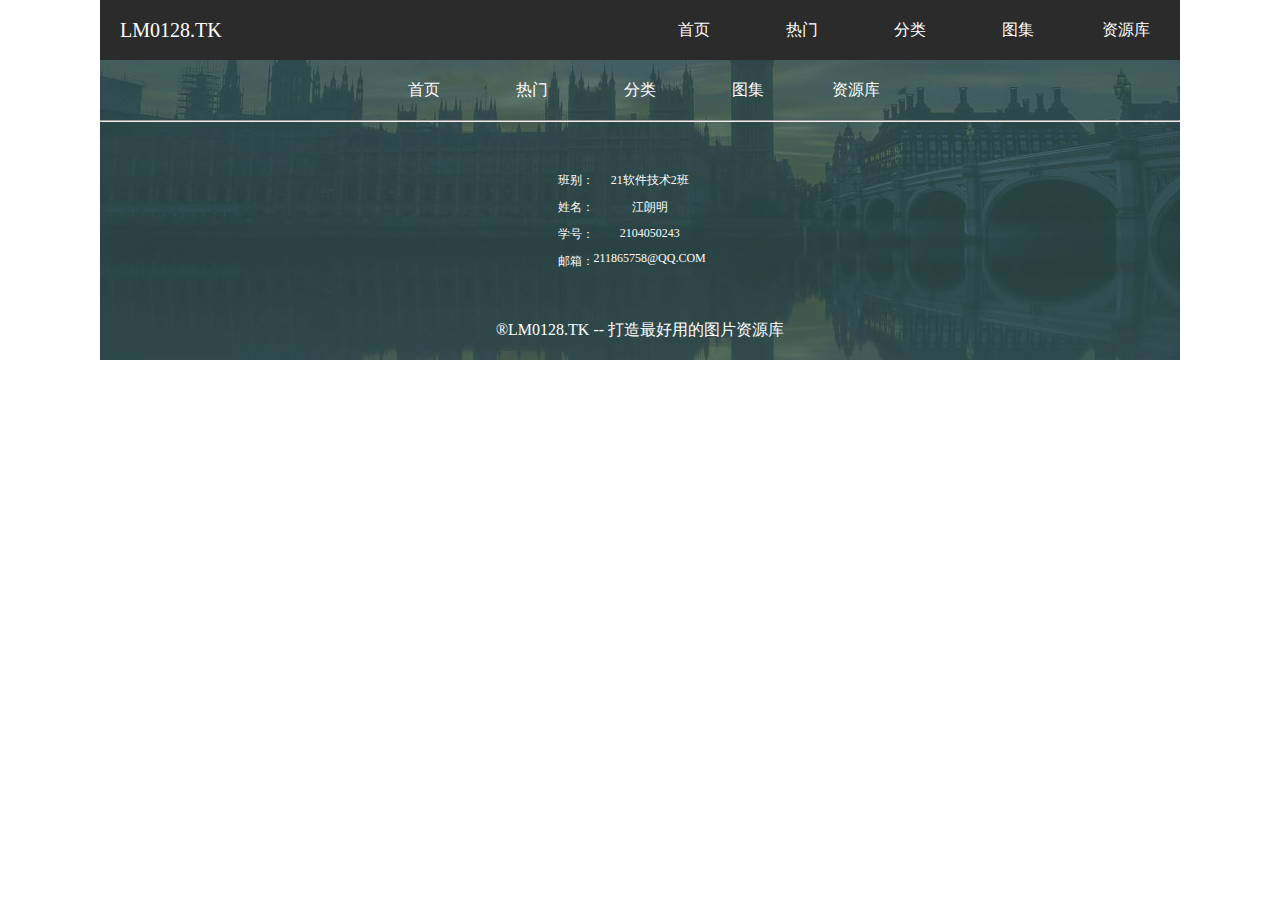
<file: atlas/atlas.html>
<!DOCTYPE html>
<html lang="en">
<head>
    <meta charset="UTF-8">
    <title>LM0128.TK - 图集</title>
    <link rel="stylesheet" href="../main/main.css">
</head>
<body>
<div id="header">
    <div id="logo">
        <p>LM0128.TK</p>
    </div>
    <div id="nav">
        <ul>
            <li><a href="../index/index.html">首页</a></li>
            <li><a href="../popular/popular.html">热门</a></li>
            <li><a href="../classify/classify.html">分类</a></li>
            <li><a href="../atlas/atlas.html">图集</a></li>
            <li><a href="../library/library.html">资源库</a></li>
        </ul>
    </div>
</div>
<div id="content"></div>
<div id="footer">
    <div class="footer_nav">
        <ul>
            <li><a href="../index/index.html">首页</a></li>
            <li><a href="../popular/popular.html">热门</a></li>
            <li><a href="../classify/classify.html">分类</a></li>
            <li><a href="../atlas/atlas.html">图集</a></li>
            <li><a href="../library/library.html">资源库</a></li>
        </ul>
    </div><hr>
    <div class="footer_content">
        <ul>
            <li>班别：</li>
            <li>姓名：</li>
            <li>学号：</li>
            <li>邮箱：</li>
        </ul>
        <ul>
            <li>21软件技术2班</li>
            <li>江朗明</li>
            <li>2104050243</li>
            <li>211865758@QQ.COM</li>
        </ul>
    </div>
    <div style="clear: both"></div>
    <div class="footer_footer">
        <p>&#174LM0128.TK -- 打造最好用的图片资源库</p>
    </div>
</div>
</body>
</html>
</file>
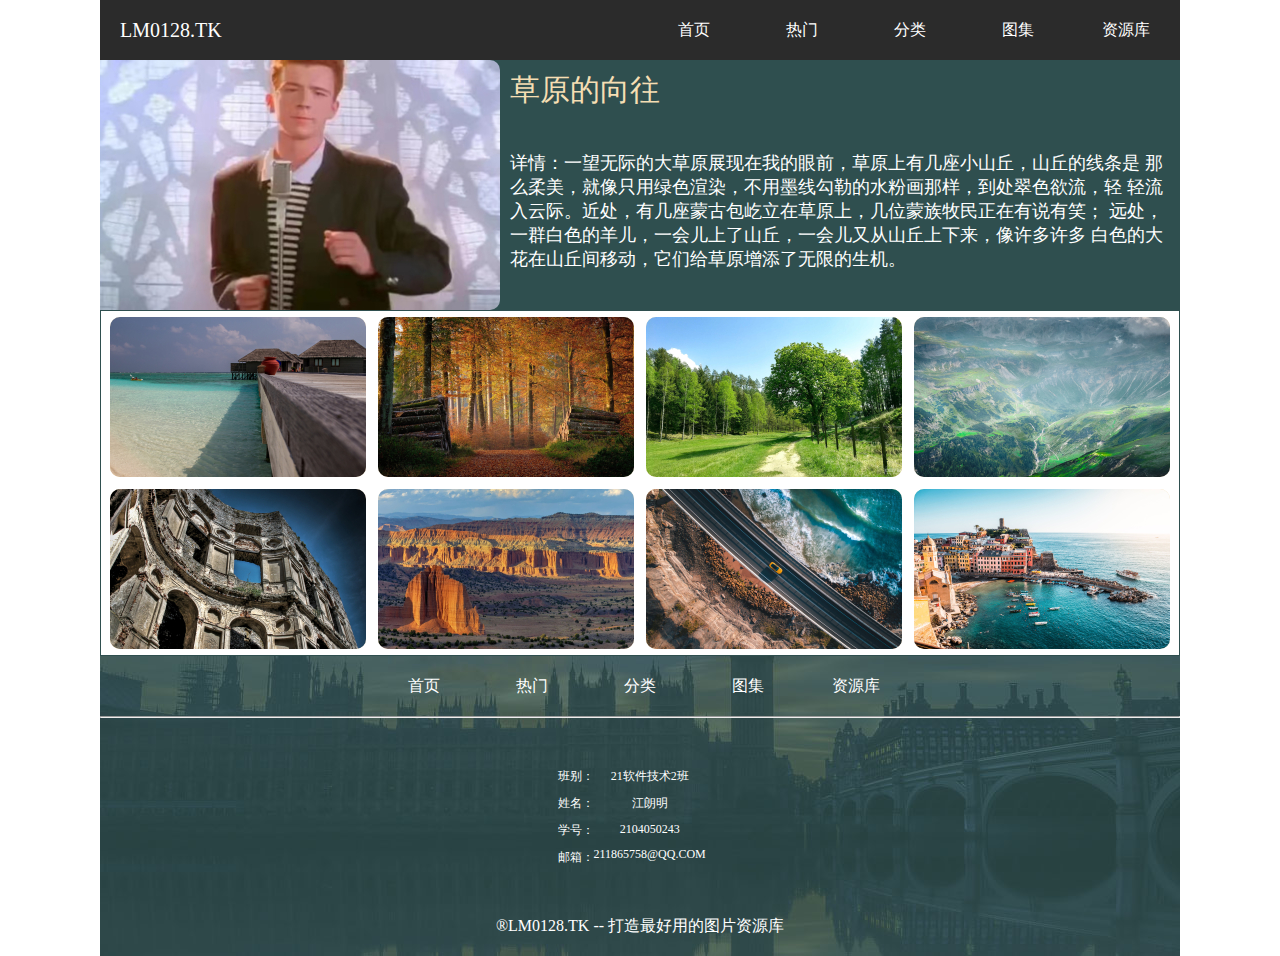
<file: atlas/atlas_detailed.html>
<!DOCTYPE html>
<html lang="en">
<head>
    <meta charset="UTF-8">
    <title>LM0128.TK - 图集详细页</title>
    <link rel="stylesheet" href="../main/main.css">
<!--atlas_detailed-->
    <link rel="stylesheet" href="css/article3.css">
    <link rel="stylesheet" href="css/article4.css">
</head>
<body>
<div id="header">
    <div id="logo">
        <p>LM0128.TK</p>
    </div>
    <div id="nav">
        <ul>
            <li><a href="../index/index.html">首页</a></li>
            <li><a href="../popular/popular.html">热门</a></li>
            <li><a href="../classify/classify.html">分类</a></li>
            <li><a href="../atlas/atlas.html">图集</a></li>
            <li><a href="../library/library.html">资源库</a></li>
        </ul>
    </div>
</div>
<div id="content">
    <div class="article3">
        <div class="article3_left"><img src="img/p7.jpg" alt=""></div>
        <div class="article3_right">
            <p class="p1">草原的向往</p>
            <p class="p2">详情：一望无际的大草原展现在我的眼前，草原上有几座小山丘，山丘的线条是
                那么柔美，就像只用绿色渲染，不用墨线勾勒的水粉画那样，到处翠色欲流，轻
                轻流入云际。近处，有几座蒙古包屹立在草原上，几位蒙族牧民正在有说有笑；
                远处，一群白色的羊儿，一会儿上了山丘，一会儿又从山丘上下来，像许多许多
                白色的大花在山丘间移动，它们给草原增添了无限的生机。</p>
        </div>
    </div>
    <div class="article4">
        <ul>
            <li><a href="../detailed/detailed.html"><img src="img/p8.jpg" alt=""></a></li>
            <li><a href="../detailed/detailed.html"><img src="img/p9.jpg" alt=""></a></li>
            <li><a href="../detailed/detailed.html"><img src="img/p10.jpg" alt=""></a></li>
            <li><a href="../detailed/detailed.html"><img src="img/p11.jpg" alt=""></a></li>
            <li><a href="../detailed/detailed.html"><img src="img/p12.jpg" alt=""></a></li>
            <li><a href="../detailed/detailed.html"><img src="img/p13.jpg" alt=""></a></li>
            <li><a href="../detailed/detailed.html"><img src="img/p14.jpg" alt=""></a></li>
            <li><a href="../detailed/detailed.html"><img src="img/p15.jpg" alt=""></a></li>
        </ul>
    </div>
</div>
<div id="footer">
    <div class="footer_nav">
        <ul>
            <li><a href="../index/index.html">首页</a></li>
            <li><a href="../popular/popular.html">热门</a></li>
            <li><a href="../classify/classify.html">分类</a></li>
            <li><a href="../atlas/atlas.html">图集</a></li>
            <li><a href="../library/library.html">资源库</a></li>
        </ul>
    </div><hr>
    <div class="footer_content">
        <ul>
            <li>班别：</li>
            <li>姓名：</li>
            <li>学号：</li>
            <li>邮箱：</li>
        </ul>
        <ul>
            <li>21软件技术2班</li>
            <li>江朗明</li>
            <li>2104050243</li>
            <li>211865758@QQ.COM</li>
        </ul>
    </div>
    <div style="clear: both"></div>
    <div class="footer_footer">
        <p>&#174LM0128.TK -- 打造最好用的图片资源库</p>
    </div>
</div>
</body>
</html>
</file>
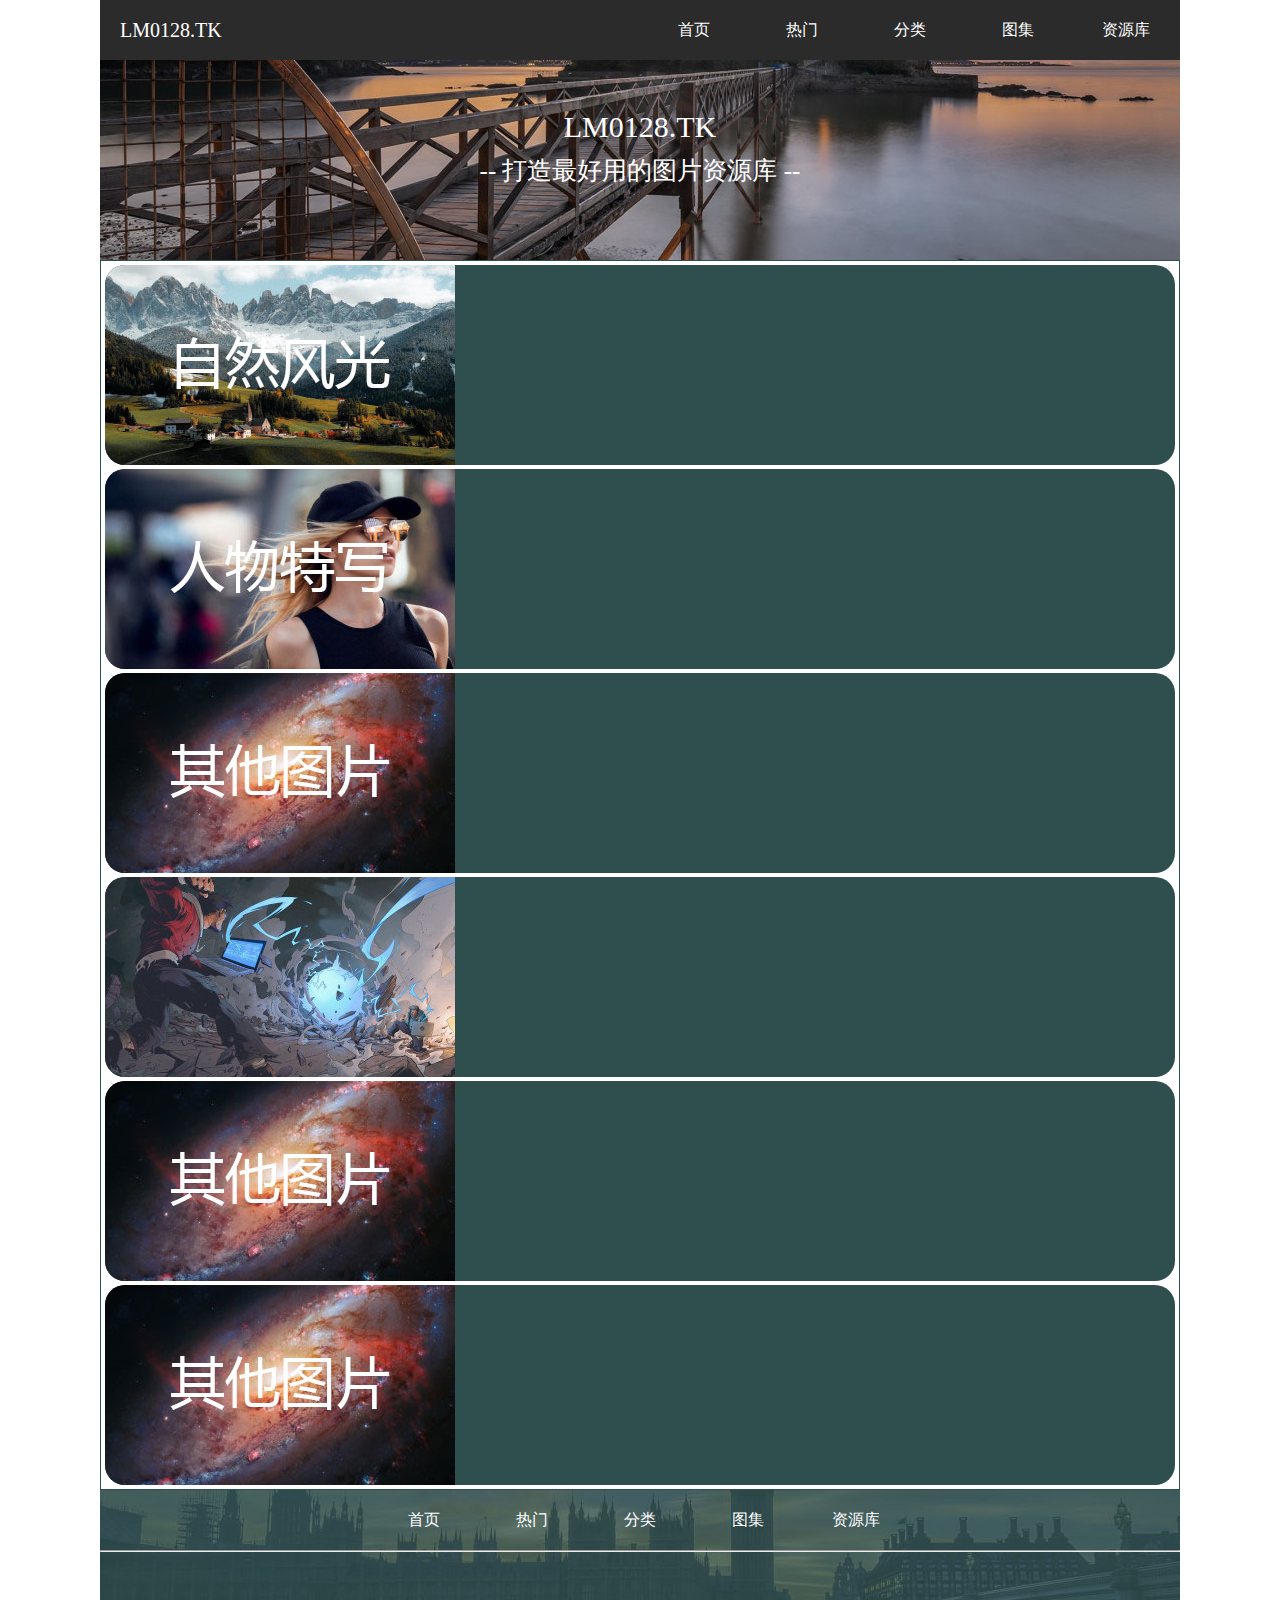
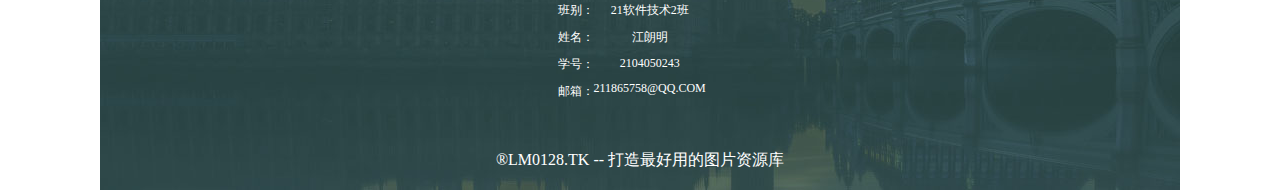
<file: classify/classify.html>
<!DOCTYPE html>
<html lang="en">
<head>
    <meta charset="UTF-8">
    <title>LM0128.TK - 分类</title>
    <link rel="stylesheet" href="../main/main.css">
<!--classify-->
    <link rel="stylesheet" href="css/article1.css">
    <link rel="stylesheet" href="css/article2.css">
</head>
<body>
<div id="header">
    <div id="logo">
        <p>LM0128.TK</p>
    </div>
    <div id="nav">
        <ul>
            <li><a href="../index/index.html">首页</a></li>
            <li><a href="../popular/popular.html">热门</a></li>
            <li><a href="../classify/classify.html">分类</a></li>
            <li><a href="../atlas/atlas.html">图集</a></li>
            <li><a href="../library/library.html">资源库</a></li>
        </ul>
    </div>
</div>
<div id="content">
    <div class="article1">
        <p class="p1">LM0128.TK</p>
        <p class="p2">-- 打造最好用的图片资源库 --</p>
    </div>
    <div class="article2">
        <div class="part">
            <div class="part_img"><a href="../library/library.html"><img src="img/p2.jpg" alt=""></a></div>
            <div class="part_text">
                <ul>
                    <li><a href="../library/library.html">全部</a></li>
                    <li><a href="../library/library.html">风景</a></li>
                    <li><a href="../library/library.html">乡村</a></li>
                    <li><a href="../library/library.html">日出</a></li>
                    <li><a href="../library/library.html">森林</a></li>
                    <li><a href="../library/library.html">山脉</a></li>
                    <li><a href="../library/library.html">海边</a></li>
                    <li><a href="../library/library.html">更多</a></li>
                </ul>
            </div>
        </div>
        <div class="part">
            <div class="part_img"><a href="../library/library.html"><img src="img/p3.jpg" alt=""></a></div>
            <div class="part_text">
                <ul>
                    <li><a href="../library/library.html">全部</a></li>
                    <li><a href="../library/library.html">俊男</a></li>
                    <li><a href="../library/library.html">美女</a></li>
                    <li><a href="../library/library.html">明星</a></li>
                    <li><a href="../library/library.html">古人</a></li>
                    <li><a href="../library/library.html">名人</a></li>
                    <li><a href="../library/library.html">伟人</a></li>
                    <li><a href="../library/library.html">更多</a></li>
                </ul>
            </div>
        </div>
        <div class="part">
            <div class="part_img"><a href="../library/library.html"><img src="img/p4.jpg" alt=""></a></div>
            <div class="part_text">
                <ul>
                    <li><a href="../library/library.html">全部</a></li>
                    <li><a href="../library/library.html">132</a></li>
                    <li><a href="../library/library.html">132</a></li>
                    <li><a href="../library/library.html">132</a></li>
                    <li><a href="../library/library.html">132</a></li>
                    <li><a href="../library/library.html">132</a></li>
                    <li><a href="../library/library.html">132</a></li>
                    <li><a href="../library/library.html">更多</a></li>
                </ul>
            </div>
        </div>
        <div class="part">
            <div class="part_img"><a href="../library/library.html"><img src="img/p5.jpg" alt=""></a></div>
            <div class="part_text">
                <ul>
                    <li><a href="../library/library.html">全部</a></li>
                    <li><a href="../library/library.html">132</a></li>
                    <li><a href="../library/library.html">132</a></li>
                    <li><a href="../library/library.html">132</a></li>
                    <li><a href="../library/library.html">132</a></li>
                    <li><a href="../library/library.html">132</a></li>
                    <li><a href="../library/library.html">132</a></li>
                    <li><a href="../library/library.html">更多</a></li>
                </ul>
            </div>
        </div>
        <div class="part">
            <div class="part_img"><a href="../library/library.html"><img src="img/p4.jpg" alt=""></a></div>
            <div class="part_text">
                <ul>
                    <li><a href="../library/library.html">全部</a></li>
                    <li><a href="../library/library.html">132</a></li>
                    <li><a href="../library/library.html">132</a></li>
                    <li><a href="../library/library.html">132</a></li>
                    <li><a href="../library/library.html">132</a></li>
                    <li><a href="../library/library.html">132</a></li>
                    <li><a href="../library/library.html">132</a></li>
                    <li><a href="../library/library.html">更多</a></li>
                </ul>
            </div>
        </div>
        <div class="part">
            <div class="part_img"><a href=""><img src="img/p4.jpg" alt=""></a></div>
            <div class="part_text">
                <ul>
                    <li><a href="../library/library.html">全部</a></li>
                    <li><a href="../library/library.html">132</a></li>
                    <li><a href="../library/library.html">132</a></li>
                    <li><a href="../library/library.html">132</a></li>
                    <li><a href="../library/library.html">132</a></li>
                    <li><a href="../library/library.html">132</a></li>
                    <li><a href="../library/library.html">132</a></li>
                    <li><a href="../library/library.html">更多</a></li>
                </ul>
            </div>
        </div>
    </div>
</div>
<div id="footer">
    <div class="footer_nav">
        <ul>
            <li><a href="../index/index.html">首页</a></li>
            <li><a href="../popular/popular.html">热门</a></li>
            <li><a href="../classify/classify.html">分类</a></li>
            <li><a href="../atlas/atlas.html">图集</a></li>
            <li><a href="../library/library.html">资源库</a></li>
        </ul>
    </div><hr>
    <div class="footer_content">
        <ul>
            <li>班别：</li>
            <li>姓名：</li>
            <li>学号：</li>
            <li>邮箱：</li>
        </ul>
        <ul>
            <li>21软件技术2班</li>
            <li>江朗明</li>
            <li>2104050243</li>
            <li>211865758@QQ.COM</li>
        </ul>
    </div>
    <div style="clear: both"></div>
    <div class="footer_footer">
        <p>&#174LM0128.TK -- 打造最好用的图片资源库</p>
    </div>
</div>
</body>
</html>
</file>
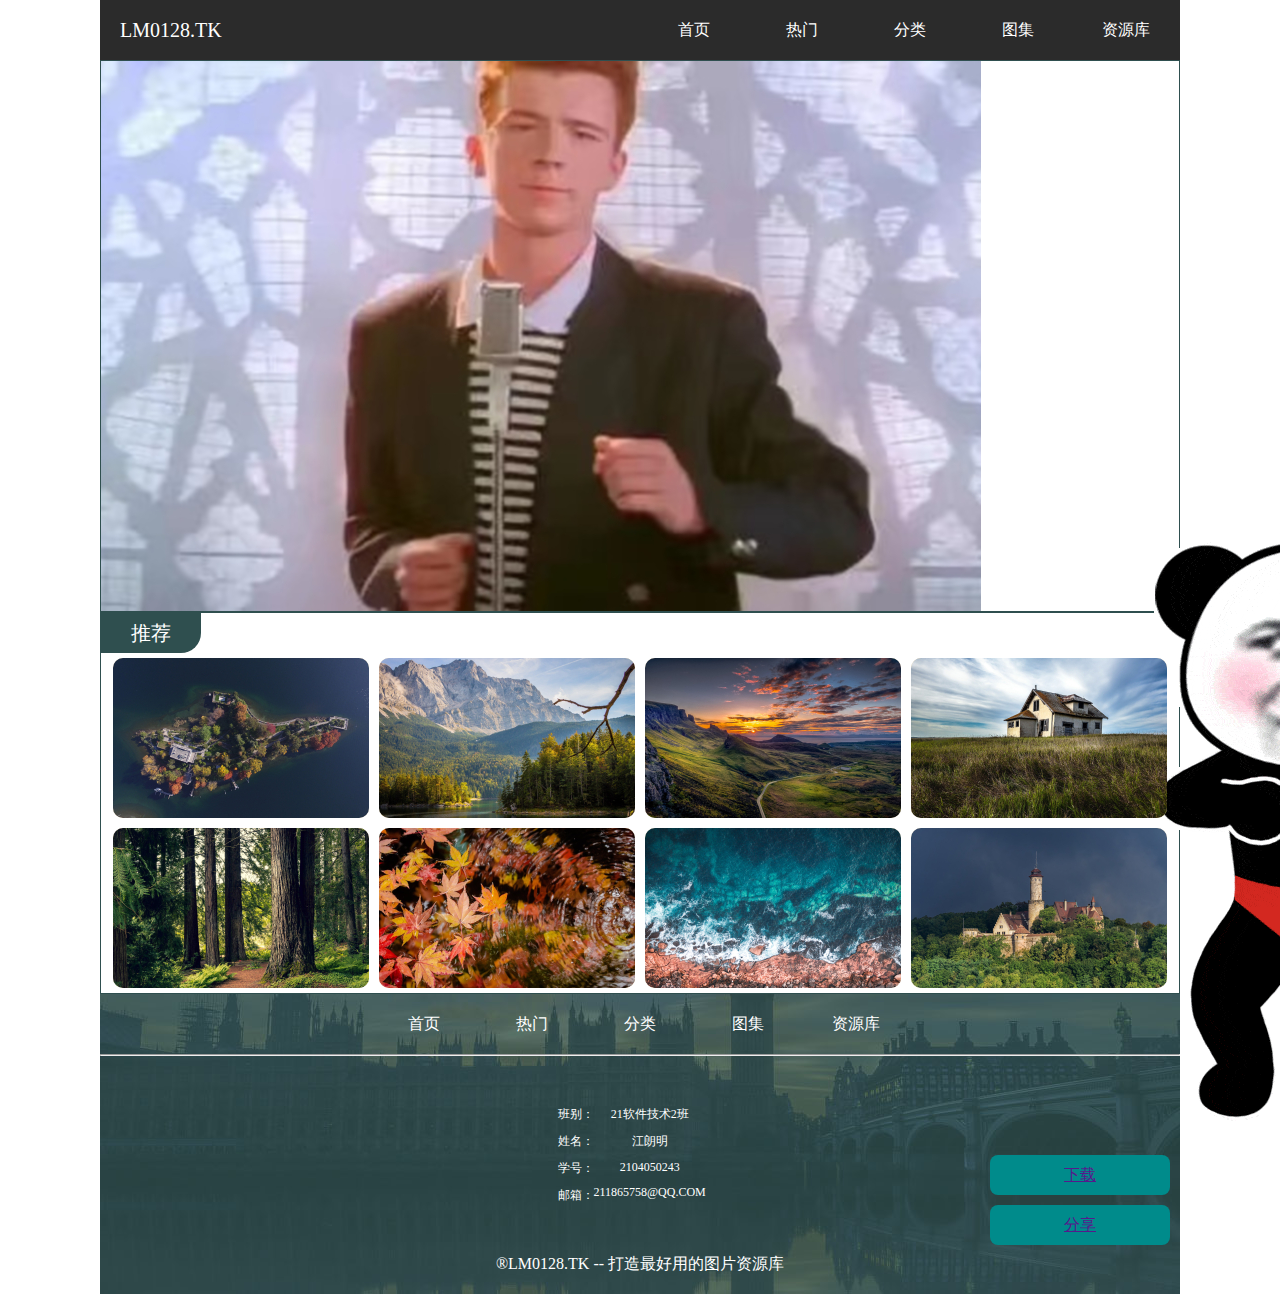
<file: detailed/detailed.html>
<!DOCTYPE html>
<html lang="en">
<head>
    <meta charset="UTF-8">
    <title>LM0128.TK - 详细页</title>
    <link rel="stylesheet" href="../main/main.css">
<!--detailed-->
    <link rel="stylesheet" href="css/article1.css">
    <link rel="stylesheet" href="css/article2.css">
</head>
<body>
<div id="header">
    <div id="logo">
        <p>LM0128.TK</p>
    </div>
    <div id="nav">
        <ul>
            <li><a href="../index/index.html">首页</a></li>
            <li><a href="../popular/popular.html">热门</a></li>
            <li><a href="../classify/classify.html">分类</a></li>
            <li><a href="../atlas/atlas.html">图集</a></li>
            <li><a href="../library/library.html">资源库</a></li>
        </ul>
    </div>
</div>
<div id="content">
    <div class="article1">
        <div class="section1"><img src="img/p1.jpg" alt=""></div>
        <div class="section2">
            <div class="img"><img src="img/p.gif" alt=""></div>
            <p class="p1"><a href="">下载</a></p>
            <p class="p1"><a href="">分享</a></p>
        </div>
    </div>
    <div class="article2">
        <p class="p2">推荐</p>
        <ul>
            <li><a href="../detailed/detailed.html"><img src="img/p2.jpg" alt=""></a></li>
            <li><a href="../detailed/detailed.html"><img src="img/p3.jpg" alt=""></a></li>
            <li><a href="../detailed/detailed.html"><img src="img/p4.jpg" alt=""></a></li>
            <li><a href="../detailed/detailed.html"><img src="img/p5.jpg" alt=""></a></li>
            <li><a href="../detailed/detailed.html"><img src="img/p6.jpg" alt=""></a></li>
            <li><a href="../detailed/detailed.html"><img src="img/p7.jpg" alt=""></a></li>
            <li><a href="../detailed/detailed.html"><img src="img/p8.jpg" alt=""></a></li>
            <li><a href="../detailed/detailed.html"><img src="img/p9.jpg" alt=""></a></li>
        </ul>
    </div>
</div>
<div id="footer">
    <div class="footer_nav">
        <ul>
            <li><a href="../index/index.html">首页</a></li>
            <li><a href="../popular/popular.html">热门</a></li>
            <li><a href="../classify/classify.html">分类</a></li>
            <li><a href="../atlas/atlas.html">图集</a></li>
            <li><a href="../library/library.html">资源库</a></li>
        </ul>
    </div><hr>
    <div class="footer_content">
        <ul>
            <li>班别：</li>
            <li>姓名：</li>
            <li>学号：</li>
            <li>邮箱：</li>
        </ul>
        <ul>
            <li>21软件技术2班</li>
            <li>江朗明</li>
            <li>2104050243</li>
            <li>211865758@QQ.COM</li>
        </ul>
    </div>
    <div style="clear: both"></div>
    <div class="footer_footer">
        <p>&#174LM0128.TK -- 打造最好用的图片资源库</p>
    </div>
</div>
</body>
</html>
</file>
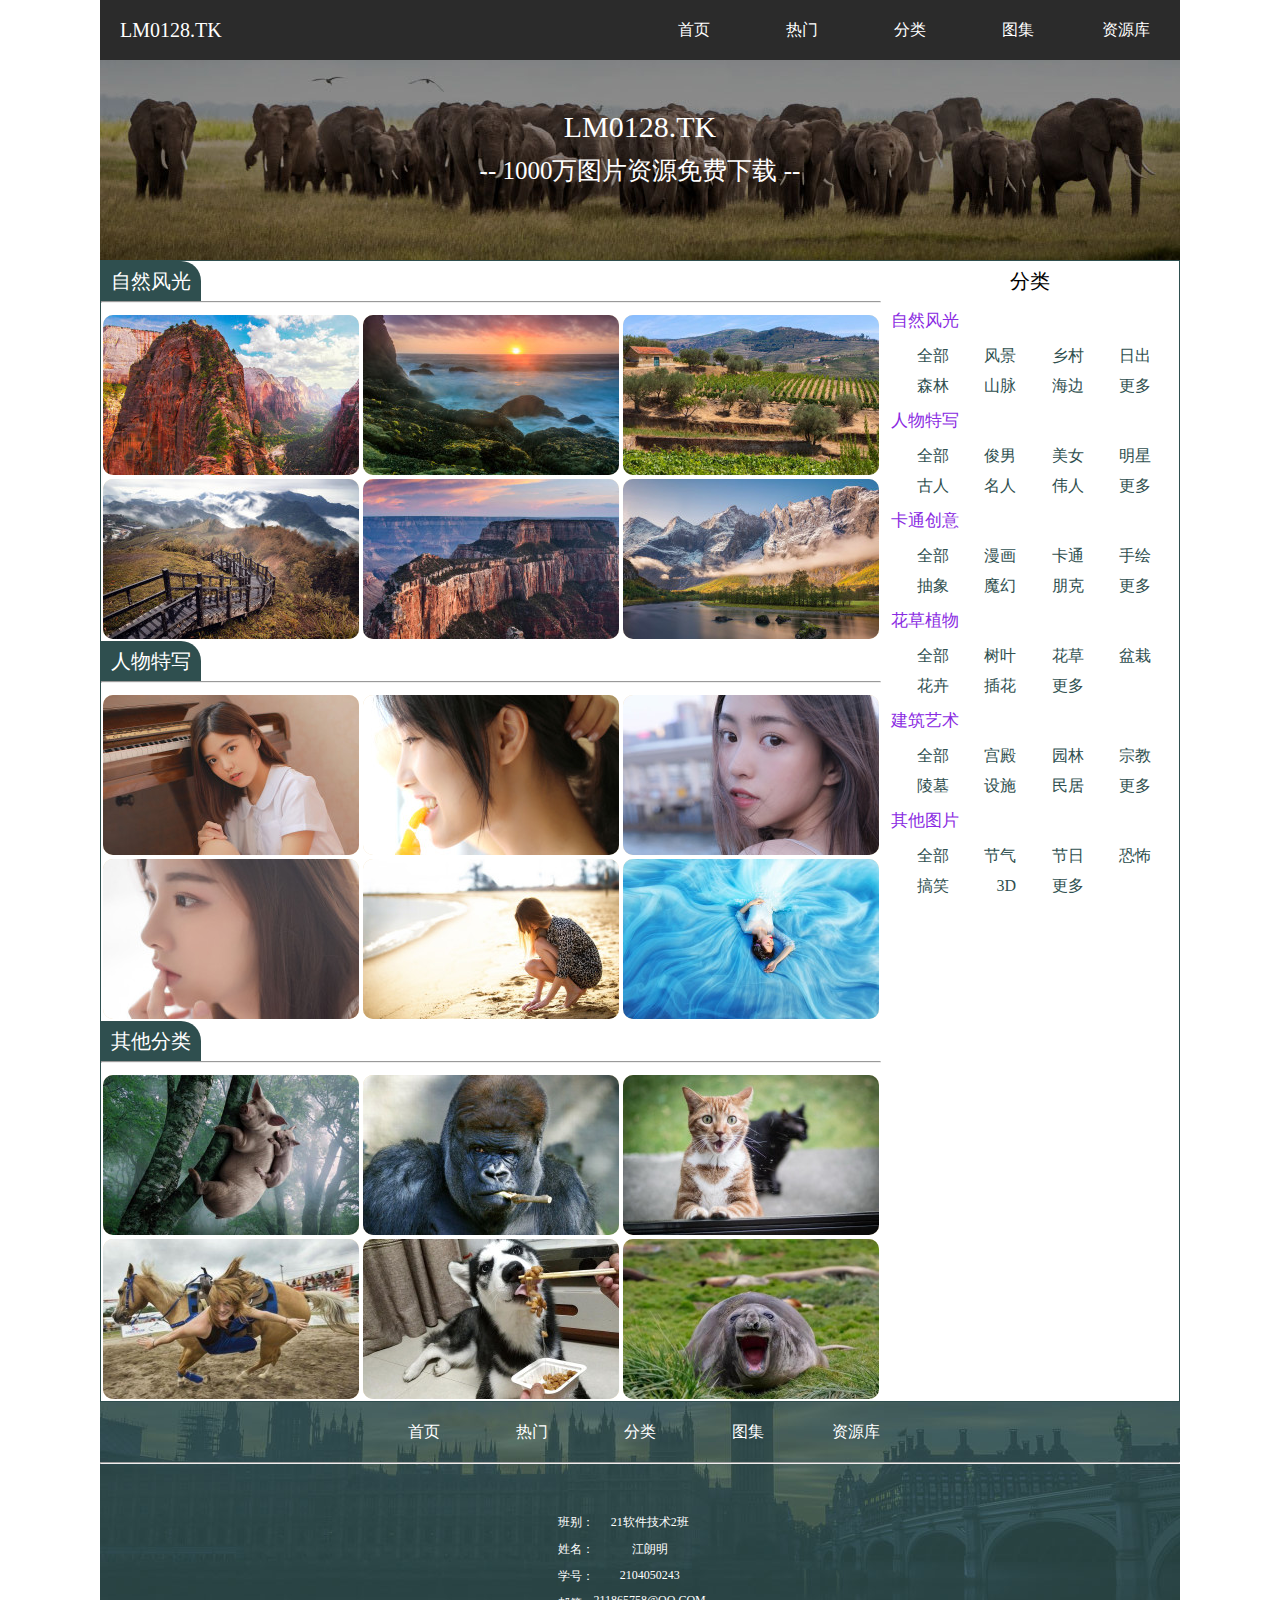
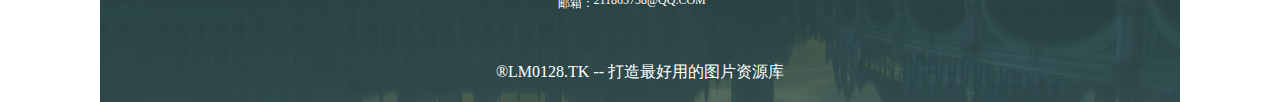
<file: library/library.html>
<!DOCTYPE html>
<html lang="en">
<head>
    <meta charset="UTF-8">
    <title>LM0128.TK - 资源库</title>
    <link rel="stylesheet" href="../main/main.css">
<!--library-->
    <link rel="stylesheet" href="css/article1.css">
    <link rel="stylesheet" href="css/article2.css">
</head>
<body>
<div id="header">
    <div id="logo">
        <p>LM0128.TK</p>
    </div>
    <div id="nav">
        <ul>
            <li><a href="../index/index.html">首页</a></li>
            <li><a href="../popular/popular.html">热门</a></li>
            <li><a href="../classify/classify.html">分类</a></li>
            <li><a href="../atlas/atlas.html">图集</a></li>
            <li><a href="../library/library.html">资源库</a></li>
        </ul>
    </div>
</div>
<div id="content">
    <div class="article1">
        <p class="p1">LM0128.TK</p>
        <p class="p2">-- 1000万图片资源免费下载 --</p>
    </div>
    <div class="article2">
        <div class="left">
            <div class="left_part">
                <p>自然风光</p><hr>
                <ul>
                    <li><a href="../detailed/detailed.html"><img src="img/p2.jpg" alt=""></a></li>
                    <li><a href="../detailed/detailed.html"><img src="img/p3.jpg" alt=""></a></li>
                    <li><a href="../detailed/detailed.html"><img src="img/p4.jpg" alt=""></a></li>
                    <li><a href="../detailed/detailed.html"><img src="img/p5.jpg" alt=""></a></li>
                    <li><a href="../detailed/detailed.html"><img src="img/p6.jpg" alt=""></a></li>
                    <li><a href="../detailed/detailed.html"><img src="img/p7.jpg" alt=""></a></li>
                </ul>
            </div>
            <div class="left_part">
                <p>人物特写</p><hr>
                <ul>
                    <li><a href="../detailed/detailed.html"><img src="img/p8.jpg" alt=""></a></li>
                    <li><a href="../detailed/detailed.html"><img src="img/p9.jpg" alt=""></a></li>
                    <li><a href="../detailed/detailed.html"><img src="img/p10.jpg" alt=""></a></li>
                    <li><a href="../detailed/detailed.html"><img src="img/p11.jpg" alt=""></a></li>
                    <li><a href="../detailed/detailed.html"><img src="img/p12.jpg" alt=""></a></li>
                    <li><a href="../detailed/detailed.html"><img src="img/p13.jpg" alt=""></a></li>
                </ul>
            </div>
            <div class="left_part">
                <p>其他分类</p><hr>
                <ul>
                    <li><a href="../detailed/detailed.html"><img src="img/p14.jpg" alt=""></a></li>
                    <li><a href="../detailed/detailed.html"><img src="img/p15.jpg" alt=""></a></li>
                    <li><a href="../detailed/detailed.html"><img src="img/p16.jpg" alt=""></a></li>
                    <li><a href="../detailed/detailed.html"><img src="img/p17.jpg" alt=""></a></li>
                    <li><a href="../detailed/detailed.html"><img src="img/p18.jpg" alt=""></a></li>
                    <li><a href="../detailed/detailed.html"><img src="img/p19.jpg" alt=""></a></li>
                </ul>
            </div>
        </div>
        <div class="right">
            <p style="width: 298px; font-size: 20px;text-align: center;line-height: 40px;">分类</p>
            <div class="right_part">
                <p>自然风光</p>
                <ul>
                    <li><a href="../library/library.html">全部</a></li>
                    <li><a href="../library/library.html">风景</a></li>
                    <li><a href="../library/library.html">乡村</a></li>
                    <li><a href="../library/library.html">日出</a></li>
                    <li><a href="../library/library.html">森林</a></li>
                    <li><a href="../library/library.html">山脉</a></li>
                    <li><a href="../library/library.html">海边</a></li>
                    <li><a href="../library/library.html">更多</a></li>
                </ul>
            </div>
            <div class="right_part">
                <p>人物特写</p>
                <ul>
                    <li><a href="../library/library.html">全部</a></li>
                    <li><a href="../library/library.html">俊男</a></li>
                    <li><a href="../library/library.html">美女</a></li>
                    <li><a href="../library/library.html">明星</a></li>
                    <li><a href="../library/library.html">古人</a></li>
                    <li><a href="../library/library.html">名人</a></li>
                    <li><a href="../library/library.html">伟人</a></li>
                    <li><a href="../library/library.html">更多</a></li>
                </ul>
            </div>
            <div class="right_part">
                <p>卡通创意</p>
                <ul>
                    <li><a href="../library/library.html">全部</a></li>
                    <li><a href="../library/library.html">漫画</a></li>
                    <li><a href="../library/library.html">卡通</a></li>
                    <li><a href="../library/library.html">手绘</a></li>
                    <li><a href="../library/library.html">抽象</a></li>
                    <li><a href="../library/library.html">魔幻</a></li>
                    <li><a href="../library/library.html">朋克</a></li>
                    <li><a href="../library/library.html">更多</a></li>
                </ul>
            </div>
            <div class="right_part">
                <p>花草植物</p>
                <ul>
                    <li><a href="../library/library.html">全部</a></li>
                    <li><a href="../library/library.html">树叶</a></li>
                    <li><a href="../library/library.html">花草</a></li>
                    <li><a href="../library/library.html">盆栽</a></li>
                    <li><a href="../library/library.html">花卉</a></li>
                    <li><a href="../library/library.html">插花</a></li>
                    <li><a href="../library/library.html">更多</a></li>
                </ul>
            </div>
            <div class="right_part">
                <p>建筑艺术</p>
                <ul>
                    <li><a href="../library/library.html">全部</a></li>
                    <li><a href="../library/library.html">宫殿</a></li>
                    <li><a href="../library/library.html">园林</a></li>
                    <li><a href="../library/library.html">宗教</a></li>
                    <li><a href="../library/library.html">陵墓</a></li>
                    <li><a href="../library/library.html">设施</a></li>
                    <li><a href="../library/library.html">民居</a></li>
                    <li><a href="../library/library.html">更多</a></li>
                </ul>
            </div>
            <div class="right_part">
                <p>其他图片</p>
                <ul>
                    <li><a href="../library/library.html">全部</a></li>
                    <li><a href="../library/library.html">节气</a></li>
                    <li><a href="../library/library.html">节日</a></li>
                    <li><a href="../library/library.html">恐怖</a></li>
                    <li><a href="../library/library.html">搞笑</a></li>
                    <li><a href="../library/library.html">3D</a></li>
                    <li><a href="../library/library.html">更多</a></li>
                </ul>
            </div>
        </div>
    </div>
</div>
<div id="footer">
    <div class="footer_nav">
        <ul>
            <li><a href="../index/index.html">首页</a></li>
            <li><a href="../popular/popular.html">热门</a></li>
            <li><a href="../classify/classify.html">分类</a></li>
            <li><a href="../atlas/atlas.html">图集</a></li>
            <li><a href="../library/library.html">资源库</a></li>
        </ul>
    </div><hr>
    <div class="footer_content">
        <ul>
            <li>班别：</li>
            <li>姓名：</li>
            <li>学号：</li>
            <li>邮箱：</li>
        </ul>
        <ul>
            <li>21软件技术2班</li>
            <li>江朗明</li>
            <li>2104050243</li>
            <li>211865758@QQ.COM</li>
        </ul>
    </div>
    <div style="clear: both"></div>
    <div class="footer_footer">
        <p>&#174LM0128.TK -- 打造最好用的图片资源库</p>
    </div>
</div>
</body>
</html>
</file>
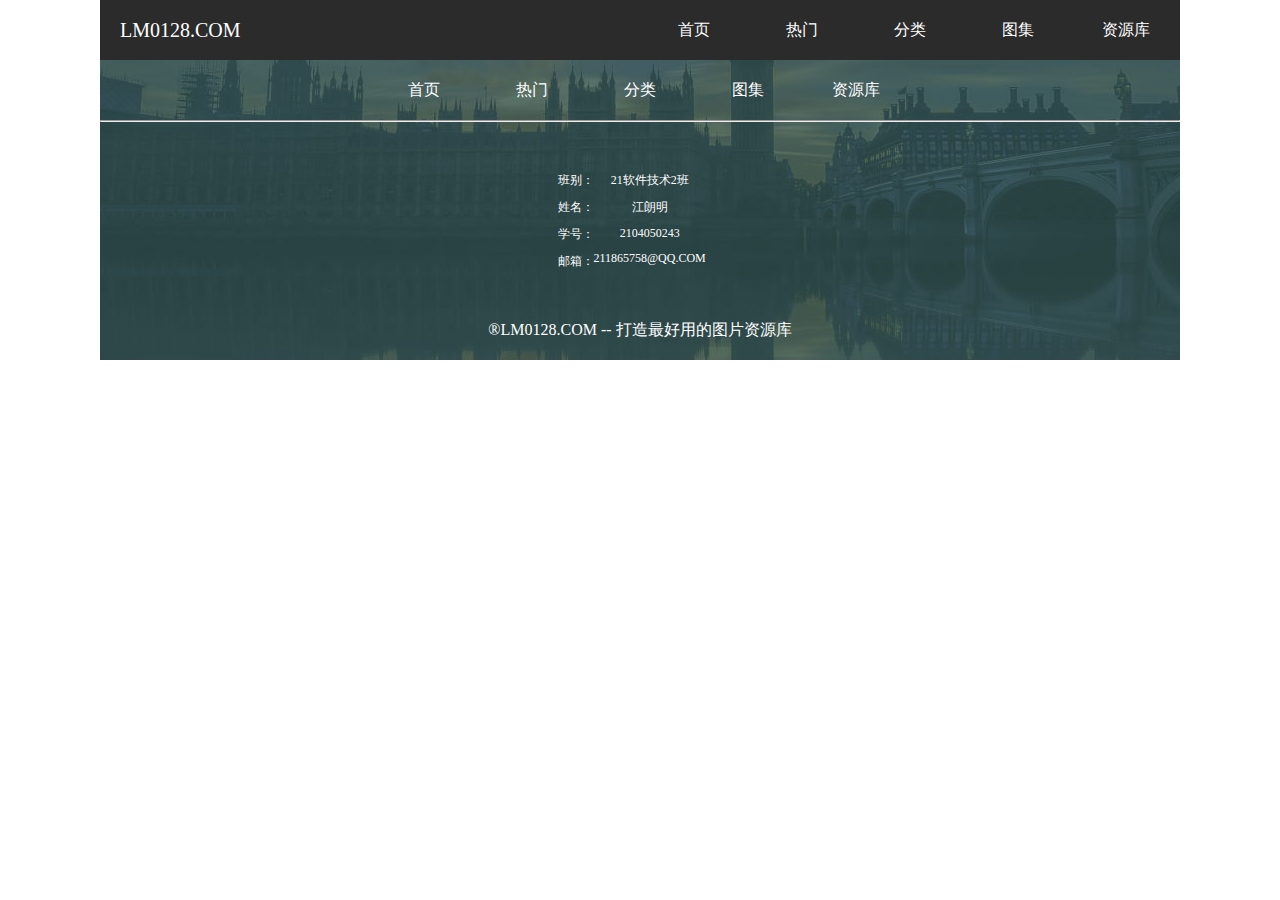
<file: main/test.html>
<!DOCTYPE html>
<html lang="en">
<head>
    <meta charset="UTF-8">
    <title>test</title>
    <link rel="stylesheet" href="../main/main.css">
</head>
<body>
<div id="header">
    <div id="logo">
        <p>LM0128.COM</p>
    </div>
    <div id="nav">
        <ul>
            <li><a href="../index/index.html">首页</a></li>
            <li><a href="../popular/popular.html">热门</a></li>
            <li><a href="../classify/classify.html">分类</a></li>
            <li><a href="../atlas/atlas.html">图集</a></li>
            <li><a href="../library/library.html">资源库</a></li>
        </ul>
    </div>
</div>
<div id="content"></div>
<div id="footer">
    <div class="footer_nav">
        <ul>
            <li><a href="../index/index.html">首页</a></li>
            <li><a href="../popular/popular.html">热门</a></li>
            <li><a href="../classify/classify.html">分类</a></li>
            <li><a href="../atlas/atlas.html">图集</a></li>
            <li><a href="../library/library.html">资源库</a></li>
        </ul>
    </div><hr>
    <div class="footer_content">
        <ul>
            <li>班别：</li>
            <li>姓名：</li>
            <li>学号：</li>
            <li>邮箱：</li>
        </ul>
        <ul>
            <li>21软件技术2班</li>
            <li>江朗明</li>
            <li>2104050243</li>
            <li>211865758@QQ.COM</li>
        </ul>
    </div>
    <div style="clear: both"></div>
    <div class="footer_footer">
        <p>&#174LM0128.COM -- 打造最好用的图片资源库</p>
    </div>
</div>
</body>
</html>
</file>
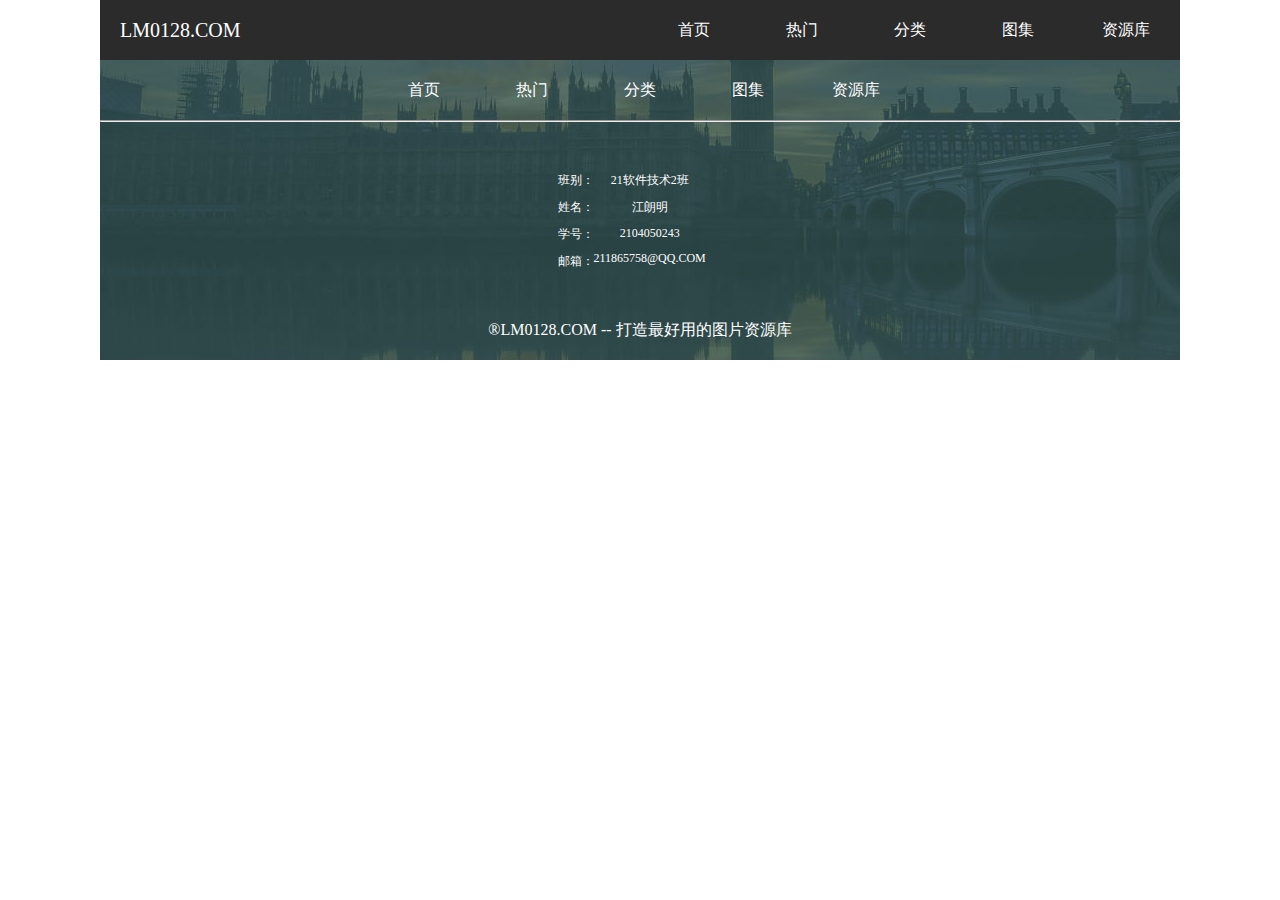
<file: popular/popular.html>
<!DOCTYPE html>
<html lang="en">
<head>
    <meta charset="UTF-8">
    <title>LM0128.COM - 热门</title>
    <link rel="stylesheet" href="../main/main.css">
</head>
<body>
<div id="header">
    <div id="logo">
        <p>LM0128.COM</p>
    </div>
    <div id="nav">
        <ul>
            <li><a href="../index/index.html">首页</a></li>
            <li><a href="../popular/popular.html">热门</a></li>
            <li><a href="../classify/classify.html">分类</a></li>
            <li><a href="../atlas/atlas.html">图集</a></li>
            <li><a href="../library/library.html">资源库</a></li>
        </ul>
    </div>
</div>
<div id="content"></div>
<div id="footer">
    <div class="footer_nav">
        <ul>
            <li><a href="../index/index.html">首页</a></li>
            <li><a href="../popular/popular.html">热门</a></li>
            <li><a href="../classify/classify.html">分类</a></li>
            <li><a href="../atlas/atlas.html">图集</a></li>
            <li><a href="../library/library.html">资源库</a></li>
        </ul>
    </div><hr>
    <div class="footer_content">
        <ul>
            <li>班别：</li>
            <li>姓名：</li>
            <li>学号：</li>
            <li>邮箱：</li>
        </ul>
        <ul>
            <li>21软件技术2班</li>
            <li>江朗明</li>
            <li>2104050243</li>
            <li>211865758@QQ.COM</li>
        </ul>
    </div>
    <div style="clear: both"></div>
    <div class="footer_footer">
        <p>&#174LM0128.COM -- 打造最好用的图片资源库</p>
    </div>
</div>
</body>
</html>
</file>
<file: main/main.css>
* {
    margin: 0;
    padding: 0;
}
html {
    background-color: white;
}
body {
    max-width: 1080px;
    margin-left: auto;
    margin-right: auto;
    font-family: "微软雅黑", serif;
}

/*header*/
div#header {
    width: 1080px;
    height: 60px;
    top: 0;
    position: sticky;
    /*background-color: darkslategrey;*/
    background-color: #2b2b2b;
}
/*logo*/
div#logo {
    width: 540px;
    height: 60px;
    float: left;
}
div#logo p {
    color: white;
    font-size: 20px;
    line-height: 60px;
    padding-left: 20px;
}
/*nav*/
div#nav {
    width: 540px;
    height: 60px;
    float: left;
}
div#nav li {
    width: 20%;
    float: left;
    text-align: center;
    list-style-type: none;
}
div#nav a {
    width: 108px;
    height: 60px;
    color: white;
    line-height: 60px;
    text-decoration: none;
}
div#nav a:hover {
    color: bisque;
    line-height: 60px;
    text-decoration: underline;
}
/*center*/
div#content {
    width: 1080px;
}
/*footer*/
div#footer {
    width: 1080px;
    height: 300px;
    background-image: url("main.jpg");
    /*background-color: darkslategrey;*/
}
div.footer_nav {
    width: 540px;
    height: 60px;
    margin-left: auto;
    margin-right: auto;
}
div.footer_nav li {
    width: 20%;
    float: left;
    text-align: center;
    list-style-type: none;
}
div.footer_nav a {
    width: 108px;
    height: 60px;
    color: white;
    line-height: 60px;
    text-decoration: none;
}
div.footer_nav a:hover {
    color: bisque;
    line-height: 60px;
    text-decoration: underline;
}
div.footer_content {
    width: 165px;
    margin: 40px auto 40px auto;
}
div.footer_content ul {
    float: left;
}
div.footer_content li {
    color: white;
    font-size: 12px;
    text-align: center;
    margin: 10px auto 10px auto;
    list-style-type: none;
}
div.footer_footer {
    width: 324px;
    margin: 40px auto 10px auto;
}
div.footer_footer p {
    color: white;
    text-align: center;
}
</file>
<file: atlas/css/article3.css>
div.article3 {
    width: 1080px;
    height: 250px;
    background-color: darkslategrey;
}
div.article3_left {
    width: 400px;
    height: 250px;
    float: left;
    overflow: hidden;
    border-radius: 0 10px 10px 0;
}
div.article3_right {
    width: 680px;
    height: 250px;
    float: left;
}
p.p1 {
    color: wheat;
    font-size: 30px;
    margin: 10px 10px 10px 10px;
}
p.p2 {
    color: white;
    font-size: 18px;
    margin: 40px 10px 60px 10px;
}
</file>
<file: atlas/css/article4.css>
div.article4 {
    width: 1072px;
    height: 344px;
    padding-left: 3px;
    padding-right: 3px;
    border: 1px darkslategrey solid;
}
div.article4 li {
    width: 256px;
    height: 160px;
    float: left;
    overflow: hidden;
    background-color: wheat;
    border-radius: 10px 10px 10px 10px;
    margin: 6px 6px 6px 6px;
}
</file>
<file: classify/css/article1.css>
div.article1 {
    width: 1080px;
    height: 200px;
    text-align: center;
    background-image: url("../img/p1.jpg");
}
p.p1 {
    color: white;
    font-size: 30px;
    padding-top: 50px;
    margin-bottom: 10px;
}
p.p2 {
    color: white;
    font-size: 25px;
}
</file>
<file: classify/css/article2.css>
div.article2 {
    width: 1078px;
    height: 1228px;
    border: solid 1px darkslategrey;
}
div.part {
    width: 1070px;
    height: 200px;
    overflow: hidden;
    margin: 4px 4px 4px 4px;
    border-radius: 20px 20px 20px 20px;
    background-color: darkslategray;
}
div.part_left {
    width: 350px;
    height: 200px;
    float: left;
    overflow: hidden;
    border-radius: 20px 20px 20px 20px;
}
div.part_right {
    width: 700px;
    height: 200px;
    float: left;
    padding-left: 20px;
    padding-top: 10px;
    padding-bottom: 10px;
}
div.part_right li {
    width: 175px;
    height: 60px;
    float: left;
    line-height: 60px;
    text-align: center;
    list-style-type: none;
}
div.part_right a {
    color: white;
    font-size: 18px;
    text-decoration: none;
}
div.part_right a:hover {
    color: bisque;
    line-height: 60px;
    text-decoration: underline;
}
</file>
<file: detailed/css/article1.css>
div.article1 {
    width: 1078px;
    height: 550px;
    border: 1px darkslategrey solid;
}
div.section1 {
    width: 880px;
    height: 550px;
    float: left;
    background-color: wheat;
}
div.section2 {
    width: 198px;
    height: 100px;
    float: left;
    padding-top: 450px;
}
div.section2 p {
    width: 180px;
    height: 40px;
    line-height: 40px;
    text-align: center;
    background-color: darkcyan;
    margin: auto auto 10px auto;
    border-radius: 8px 8px 8px 8px;
}
</file>
<file: detailed/css/article2.css>
div.article2 {
    width: 1078px;
    height: 380px;
    border: 1px darkslategrey solid;
}
div.article2 ul {
    padding: 0 7px 0 7px;
}
div.article2 li {
    width: 256px;
    height: 160px;
    float: left;
    overflow: hidden;
    margin: 5px 5px 5px 5px;
    background-color: wheat;
    border-radius: 10px 10px 10px 10px;
}
div.article2 p {
    width: 100px;
    height: 40px;
    color: white;
    font-size: 20px;
    line-height: 40px;
    text-align: center;
    border-radius: 0 0 20px 0;
    background-color: darkslategrey;
}
</file>
<file: library/css/article1.css>
div.article1 {
    width: 1080px;
    height: 200px;
    text-align: center;
    background-image: url("../img/p1.jpg");
}
p.p1 {
    color: white;
    font-size: 30px;
    padding-top: 50px;
    margin-bottom: 10px;
}
p.p2 {
    color: white;
    font-size: 25px;
}
</file>
<file: library/css/article2.css>
div.article2 {
    width: 1078px;
    height: 1140px;
    border: 1px solid darkslategrey;
}
div.left {
    width: 780px;
    float: left;
}
div.left_part {
    width: 780px;
    float: left;
    background-color: white;
}
div.left_part p {
    width: 100px;
    color: white;
    font-size: 20px;
    text-align: center;
    line-height: 40px;
    overflow: hidden;
    border-radius: 0 20px 0 0;
    background-color: darkslategrey;
}
div.left_part hr {;
    margin-bottom: 10px;
}
div.left_part li {
    width: 256px;
    height: 160px;
    float: left;
    overflow: hidden;
    background-color: wheat;
    margin: 2px 2px 2px 2px;
    border-radius: 10px 10px 10px 10px;
}
div.right {
    width: 298px;
    height: 1140px;
    float: left;
    /*background-color: darkslategrey;*/
}
div.right_part {
    width: 298px;
    float: left;
}
div.right_part p {
    color: blueviolet;
    font-size: 17px;
    line-height: 40px;
    margin-left: 10px;
}
div.right_part li {
    width: 22%;
    float: left;
    text-align: right;
    line-height: 30px;
    margin-left: 2px;
    list-style-type: none;
}
div.right_part a {
    color: darkslategrey;
    text-decoration: none;
}
div.right_part a:hover {
    color: wheat;
    background-color: darkslategrey;
    /*text-decoration: underline;*/
}
</file>
